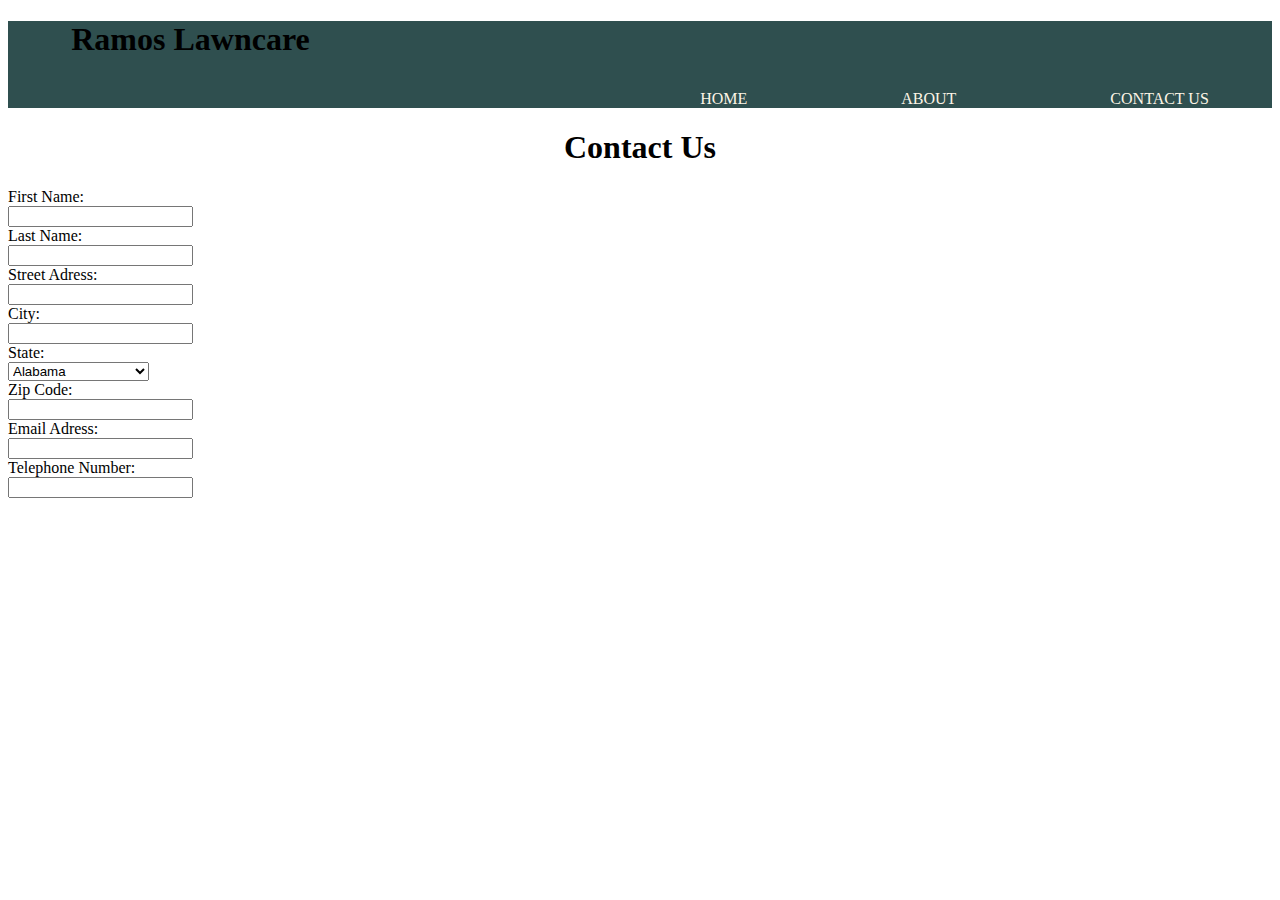
<file: contact_us.html>
<!DOCTYPE html>
<html lang="en">
	<head>
		<!--
			Name: Devon Ramos
			Date:09/12/21
			Assignment Name: Business Website
			Filename: contact_us.html
		-->
		<title>Ramos Lawncare</title>
		<link rel="stylesheet" href="styles.css"/>
		<meta charset="UTF-8">
	</head>
	
	<body id="body3">
	
		<div class="navbarwhole">
			<div class="navbar">
				
				<h1>Ramos Lawncare</h1>
				
				<nav>
					<ul>
						<li><a href="index.html">Home</a></li>
						<li><a href="about.html">About</a></li>
						<li><a href="contact_us.html">Contact Us</a></li>
					</ul>
				</nav>
			</div>
		</div>
		
		<h1 id="contheader">Contact Us</h1>
		
		<p>
			<form>
				First Name:<br> <input type="text" name="first name"><br>
				Last Name:<br> <input type="text" name="last name"><br>
				Street Adress:<br> <input type="text" name="street adress"><br>
				City:<br> <input type="text" name="city"><br>
				State:<br><select name="state"><br>
						<option value="AL">Alabama</option>
						<option value="AK">Alaska</option>
						<option value="AZ">Arizona</option>
						<option value="AR">Arkansas</option>
						<option value="CA">California</option>
						<option value="CO">Colorado</option>
						<option value="CT">Connecticut</option>
						<option value="DE">Delaware</option>
						<option value="DC">District Of Columbia</option>
						<option value="FL">Florida</option>
						<option value="GA">Georgia</option>
						<option value="HI">Hawaii</option>
						<option value="ID">Idaho</option>
						<option value="IL">Illinois</option>
						<option value="IN">Indiana</option>
						<option value="IA">Iowa</option>
						<option value="KS">Kansas</option>
						<option value="KY">Kentucky</option>
						<option value="LA">Louisiana</option>
						<option value="ME">Maine</option>
						<option value="MD">Maryland</option>
						<option value="MA">Massachusetts</option>
						<option value="MI">Michigan</option>
						<option value="MN">Minnesota</option>
						<option value="MS">Mississippi</option>
						<option value="MO">Missouri</option>
						<option value="MT">Montana</option>
						<option value="NE">Nebraska</option>
						<option value="NV">Nevada</option>
						<option value="NH">New Hampshire</option>
						<option value="NJ">New Jersey</option>
						<option value="NM">New Mexico</option>
						<option value="NY">New York</option>
						<option value="NC">North Carolina</option>
						<option value="ND">North Dakota</option>
						<option value="OH">Ohio</option>
						<option value="OK">Oklahoma</option>
						<option value="OR">Oregon</option>
						<option value="PA">Pennsylvania</option>
						<option value="RI">Rhode Island</option>
						<option value="SC">South Carolina</option>
						<option value="SD">South Dakota</option>
						<option value="TN">Tennessee</option>
						<option value="TX">Texas</option>
						<option value="UT">Utah</option>
						<option value="VT">Vermont</option>
						<option value="VA">Virginia</option>
						<option value="WA">Washington</option>
						<option value="WV">West Virginia</option>
						<option value="WI">Wisconsin</option>
						<option value="WY">Wyoming</option>
					</select><br>
				Zip Code:<br> <input type="text" name="zip code"><br>
				Email Adress:<br> <input type="text" name="email adress"><br>
				Telephone Number:<br> <input type="text" "telephone number"><br>
			</form>
		</p>
	
	</body>

</html>
</file>
<file: styles.css>
#body1
{
background-image:url("https://images.unsplash.com/photo-1458245201577-fc8a130b8829?ixid=MnwxMjA3fDB8MHxwaG90by1wYWdlfHx8fGVufDB8fHx8&ixlib=rb-1.2.1&auto=format&fit=crop&w=1355&q=80");
background-repeat:no-repeat;
background-size:cover;
}

#body2
{
background-image:url("https://images.unsplash.com/photo-1558904541-efa843a96f01?ixid=MnwxMjA3fDB8MHxwaG90by1wYWdlfHx8fGVufDB8fHx8&ixlib=rb-1.2.1&auto=format&fit=crop&w=1489&q=80");
background-repeat:no-repeat;
background-size:cover;
}

#body3
{
background-image:url("https://images.unsplash.com/photo-1558904541-efa843a96f01?ixid=MnwxMjA3fDB8MHxwaG90by1wYWdlfHx8fGVufDB8fHx8&ixlib=rb-1.2.1&auto=format&fit=crop&w=1489&q=80");
background-repeat:no-repeat;
background-size:cover;
}

.navbar
{
	width: 90%;
	margin: 0 auto;
}

.navbarwhole
{
	background: #2F4F4F;
}

.navbarwhole::after
{
	content: '';
	display: table;
	clear: both;
}

nav
{
	float: right;
}

nav ul
{
	margin: 0;
	padding: 0;
	list-style: none;
}
nav li
{
	display: inline-block;
	margin-left: 150px;
	padding-top: 10px;
}

nav a
{
	color: #FDF5E6;
	text-decoration: none;
	text-transform: uppercase;
}

img
{
	float: left;
	border-style: inset;
	border-radius: 8px;
	border-color: #FDF5E6; 
}

#homeheader
{
	text-align: center;
	
	
}

#aboutheader
{
	text-align: center;
	
	
}

#contheader
{
	text-align: center;
	
	
}
</file>
